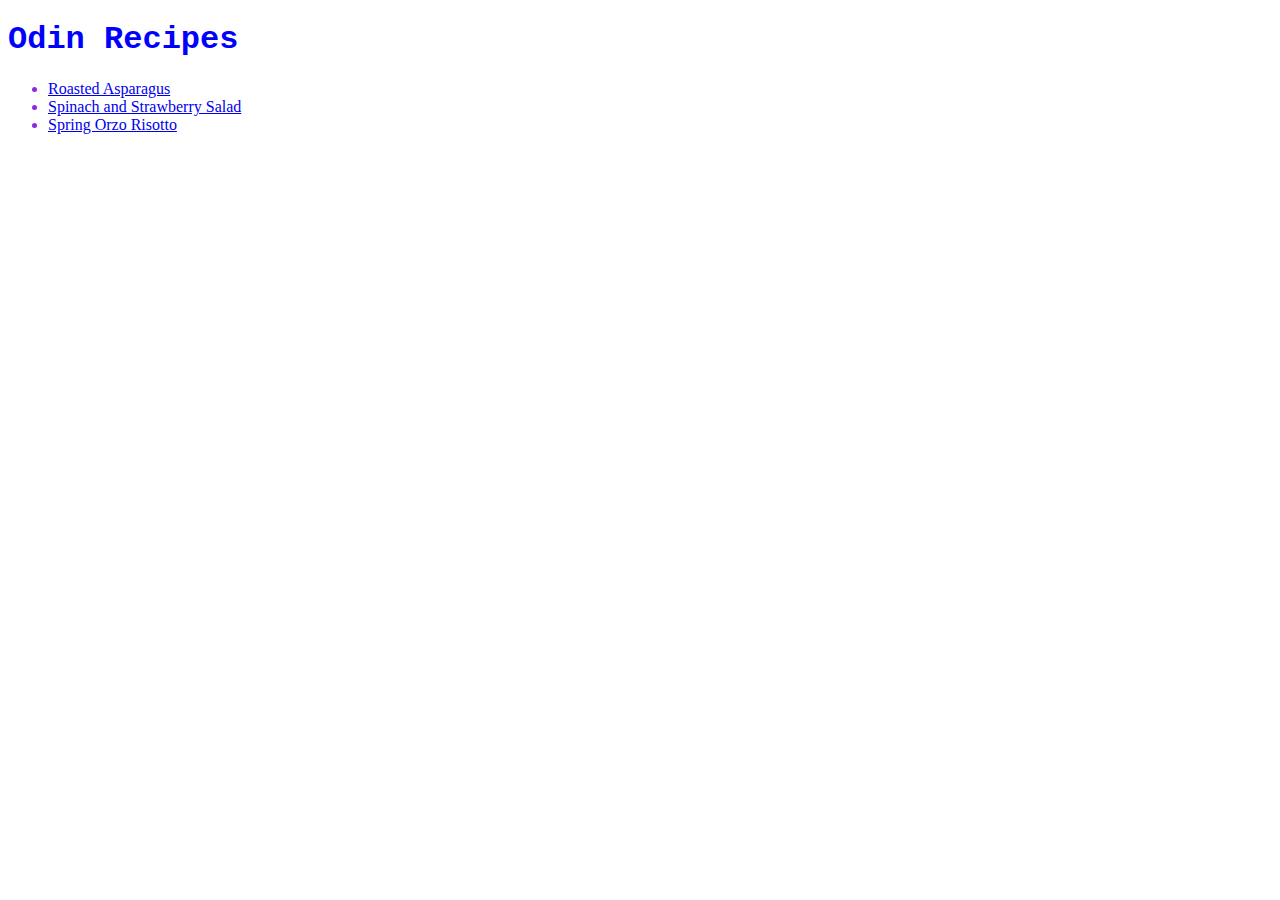
<file: index.html>
<!DOCTYPE html>
<html lang="en">
<head>
    <meta charset="UTF-8">
    <meta name="viewport" content="width=device-width, initial-scale=1.0">
    <title>Odin Recipes</title>
    <link rel="stylesheet" href="style.css">
</head>
<body>
    <h1 id="title">Odin Recipes</h1>

    
    <ul>
        <li class="link"><a href="./recipes/roasted_asp.html" target="_blank" rel="noopnner noreferrer">Roasted Asparagus</a></li>
        <li class="link"><a href="./recipes/spinach_strawberry_salad.html" target="_blank" rel="noopnner noreferrer">Spinach and Strawberry Salad</a></li>
        <li class="link"><a href="./recipes/spring_orzo_risotto.html" target="_blank" rel="noopnner noreferrer">Spring Orzo Risotto</a></li>
    </ul>

</body>
</html>
</file>
<file: style.css>
#title {
    color: #00f;
}

#title,
.info {
    font-family: 'Courier New', Courier, monospace;
}

li {
    color: blueviolet;
}
</file>
